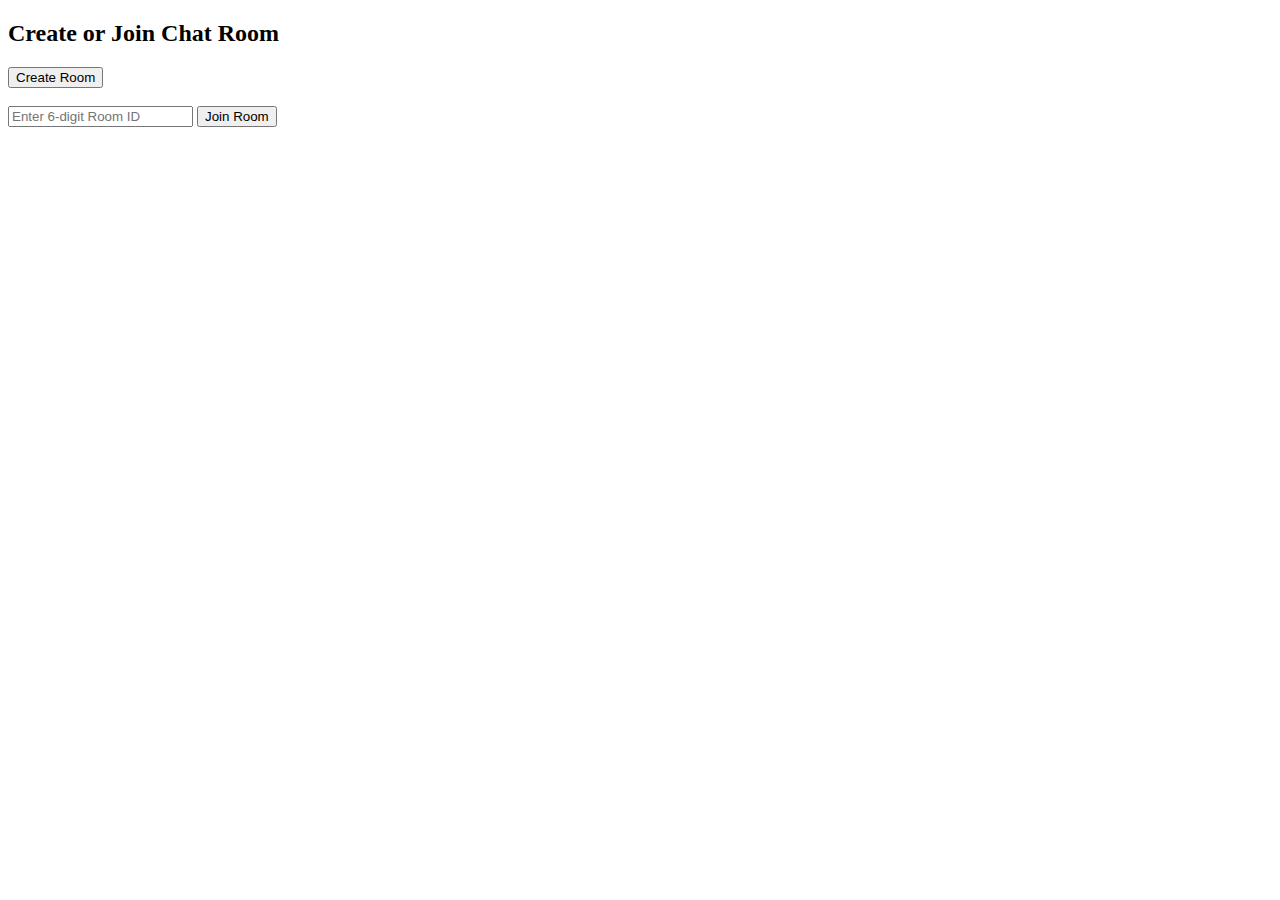
<file: static/index.html>
<!DOCTYPE html>
<html>
<head>
  <title>Create or Join Room</title>
</head>
<body>

<h2>Create or Join Chat Room</h2>

<button onclick="createRoom()">Create Room</button>

<br><br>

<input id="roomId" placeholder="Enter 6-digit Room ID" />
<button onclick="joinRoom()">Join Room</button>

<script>
function createRoom() {
  fetch("/create-room")
    .then(res => res.json())
    .then(data => {
      window.location.href = `/static/room.html?room=${data.room_id}`;
    })
    .catch(err => console.log("Create room error:", err));
}

function joinRoom() {
  const roomId = document.getElementById("roomId").value.trim();
  if (roomId.length !== 6) {
    alert("Invalid room ID");
    return;
  }
  window.location.href = `/static/room.html?room=${roomId}`;
}
</script>

</body>
</html>
</file>
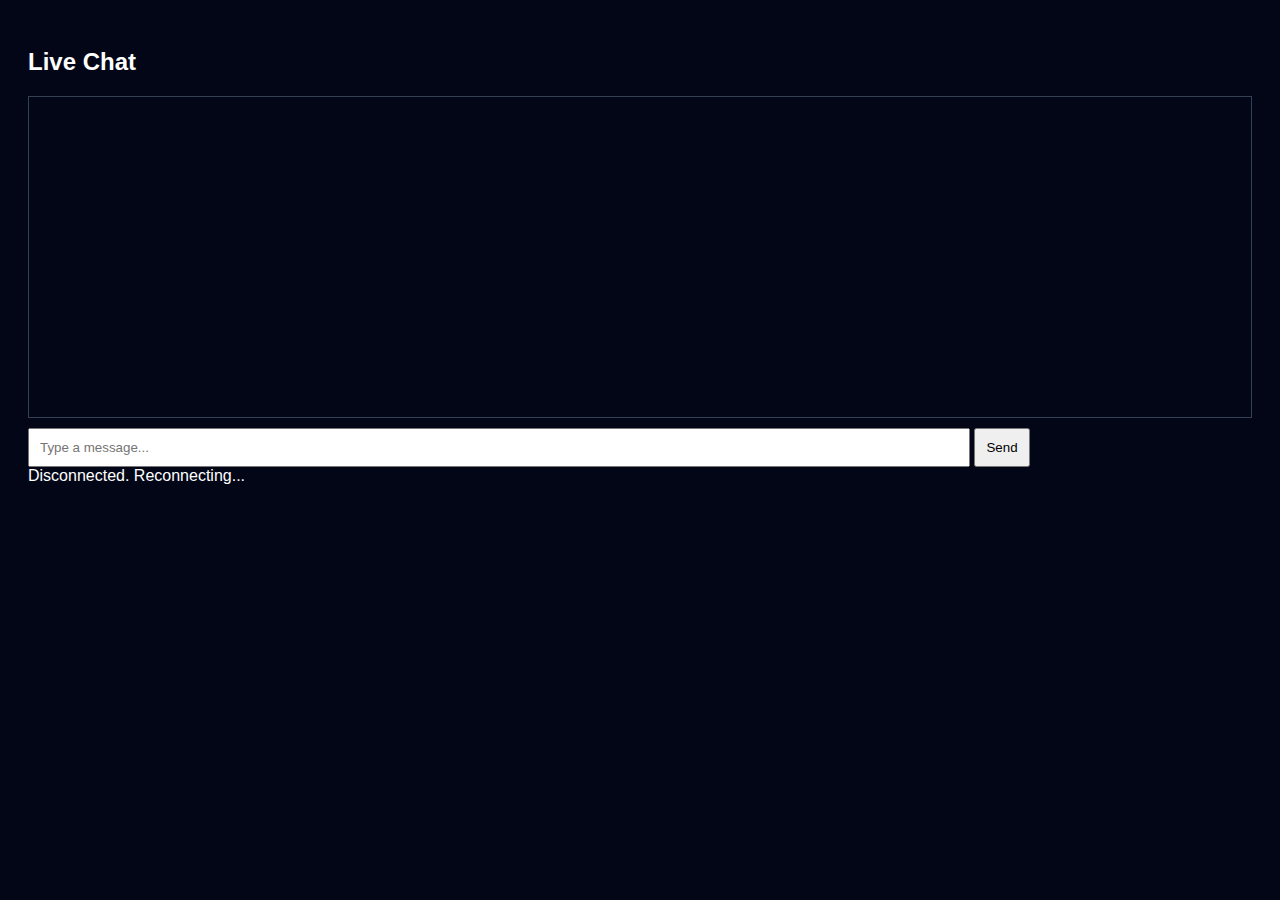
<file: static/chat.html>
<!DOCTYPE html>
<html>
<head>
  <title>Chat</title>
  <style>
    body {
      background: #020617;
      color: white;
      font-family: sans-serif;
      padding: 20px;
    }
    #messages {
      height: 300px;
      border: 1px solid #334155;
      padding: 10px;
      overflow-y: auto;
      margin-bottom: 10px;
    }
    input {
      width: 75%;
      padding: 10px;
    }
    button {
      padding: 10px;
    }
    .me {
      color: #38bdf8;
    }
    .other {
      color: #22c55e;
    }
  </style>
</head>
<body>

<h2>Live Chat</h2>

<div id="messages"></div>

<input id="msg" placeholder="Type a message..." />
<button onclick="sendMessage()">Send</button>

<div id="status">Connecting...</div>

<script>
let socket;

function connect() {
  socket = new WebSocket("ws://127.0.0.1:8000/ws/chat");

  socket.onopen = () => {
    setStatus("Connected");
  };

  socket.onmessage = (event) => {
    addMessage(event.data, "other");
  };

  socket.onerror = () => {
    setStatus("Error");
  };

  socket.onclose = () => {
    setStatus("Disconnected. Reconnecting...");
    setTimeout(connect, 2000);
  };
}

function sendMessage() {
  const input = document.getElementById("msg");
  const message = input.value.trim();

  if (!message) return;

  if (socket.readyState !== WebSocket.OPEN) {
    alert("WebSocket not connected");
    return;
  }

  socket.send(message);
  addMessage(message, "me");
  input.value = "";
}

function addMessage(text, cls) {
  const div = document.createElement("div");
  div.className = cls;
  div.innerText = text;
  document.getElementById("messages").appendChild(div);
  div.scrollIntoView();
}

function setStatus(text) {
  document.getElementById("status").innerText = text;
}

connect();
</script>

</body>
</html>
</file>
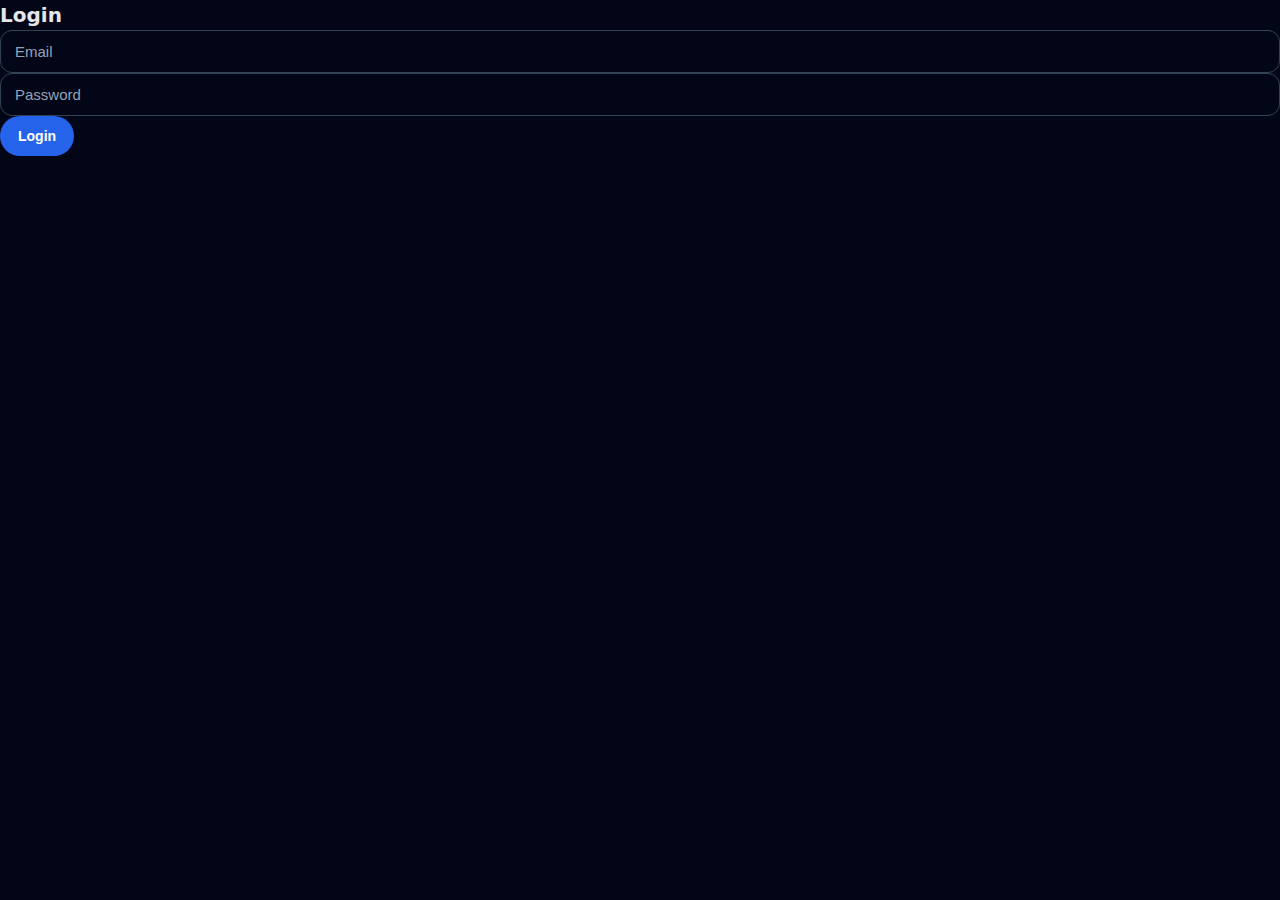
<file: static/login.html>
<!DOCTYPE html>
<html>
<head>
  <meta charset="UTF-8">
  <title>Wire · Login</title>
  <link rel="stylesheet" href="/static/css/theme.css">
</head>
<body>

<h2>Login</h2>

<input id="email" type="email" placeholder="Email" />
<input id="password" type="password" placeholder="Password" />
<button onclick="login()">Login</button>

<script>
async function login() {
  const emailInput = document.getElementById("email");
  const passwordInput = document.getElementById("password");

  const email = emailInput.value.trim();
  const password = passwordInput.value.trim();

  if (!email || !password) {
    alert("Email and password required");
    return;
  }

  try {
    const res = await fetch("/auth/login", {
      method: "POST",
      headers: { "Content-Type": "application/json" },
      body: JSON.stringify({ email, password })
    });

    if (!res.ok) {
      const err = await res.json().catch(() => ({}));
      alert(err.detail || "Invalid credentials");
      return;
    }

    const data = await res.json();

    // ✅ single source of truth
    localStorage.setItem("access_token", data.access_token);

    // ✅ hard redirect to reset state
    window.location.replace("/home");

  } catch (err) {
    alert("Network error. Please try again.");
  }
}
</script>

</body>
</html>
</file>
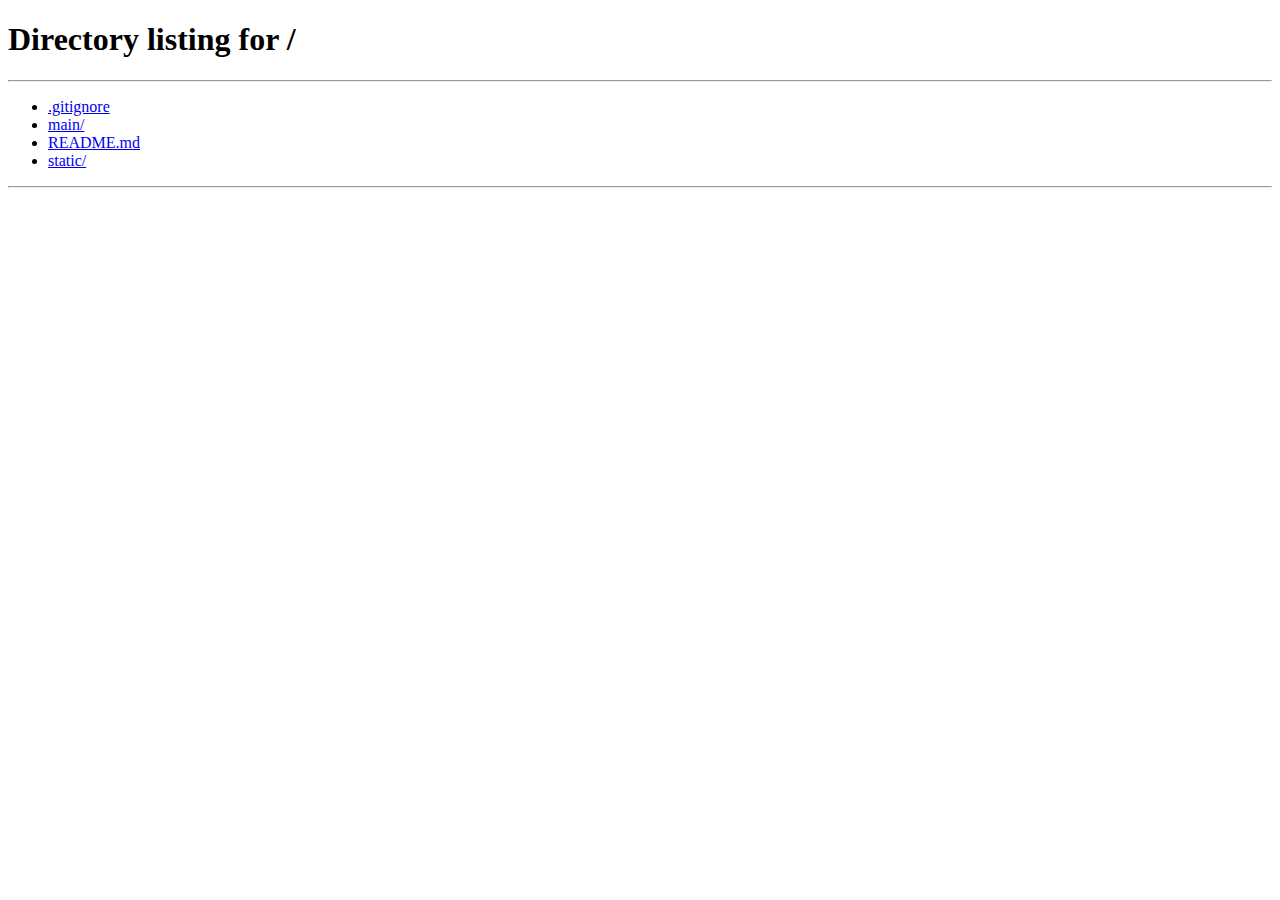
<file: static/room.html>
<!DOCTYPE html>
<html>
<head>
  <title>Wire · Room</title>
  <style>
    * {
      box-sizing: border-box;
    }

    body {
      margin: 0;
      background:#020617;
      color:white;
      font-family: system-ui, -apple-system, BlinkMacSystemFont, sans-serif;
      display:flex;
      flex-direction:column;
      height:100vh;
    }

    /* Header */
    header {
      padding:15px 20px;
      background:#020617;
      border-bottom:1px solid #334155;
      display:flex;
      justify-content:space-between;
      align-items:center;
    }

    header h2 {
      margin:0;
      font-size:18px;
      font-weight:600;
    }

    #status {
      font-size:12px;
      color:#94a3b8;
    }

    /* Messages */
    #messages {
      flex:1;
      padding:15px;
      overflow-y:auto;
      display:flex;
      flex-direction:column;
      gap:12px;
      background:linear-gradient(#020617, #020617);
    }

    .row {
      display:flex;
      gap:10px;
      max-width:85%;
    }

    .row.me {
      align-self:flex-end;
      justify-content:flex-end;
    }

    .row.other {
      align-self:flex-start;
    }

    .avatar {
      width:38px;
      height:38px;
      border-radius:50%;
      background:#334155;
      display:flex;
      align-items:center;
      justify-content:center;
      font-weight:600;
      font-size:14px;
      flex-shrink:0;
    }

    .bubble {
      padding:10px 14px;
      border-radius:12px;
      line-height:1.4;
      word-break:break-word;
    }

    .bubble.me {
      background:#2563eb;
      border-bottom-right-radius:4px;
    }

    .bubble.other {
      background:#1e293b;
      border-bottom-left-radius:4px;
    }

    .username {
      font-size:12px;
      opacity:0.7;
      margin-bottom:4px;
    }

    .system {
      align-self:center;
      font-size:12px;
      color:#94a3b8;
      background:#020617;
      padding:6px 12px;
      border-radius:999px;
      border:1px solid #334155;
    }

    /* Input */
    footer {
      display:flex;
      gap:10px;
      padding:12px;
      border-top:1px solid #334155;
      background:#020617;
    }

    footer input {
      flex:1;
      padding:12px;
      border-radius:999px;
      border:none;
      outline:none;
      background:#020617;
      color:white;
      border:1px solid #334155;
    }

    footer button {
      padding:12px 18px;
      border-radius:999px;
      border:none;
      cursor:pointer;
      background:#2563eb;
      color:white;
      font-weight:600;
    }

    footer button:disabled {
      background:#334155;
      cursor:not-allowed;
    }
  </style>
</head>
<body>

<header>
  <h2 id="title"></h2>
  <div id="status">Connecting...</div>
</header>

<div id="messages"></div>

<footer>
  <input id="msg" placeholder="Type a message…" autocomplete="off" />
  <button id="sendBtn" onclick="sendMessage()" disabled>Send</button>
</footer>

<script>
const params = new URLSearchParams(window.location.search);
const roomId = params.get("room");
const username = params.get("username");

if (!roomId || !username) {
  alert("Room or username missing");
  window.location.href = "/";
}

document.getElementById("title").innerText = `Room ${roomId}`;

const messagesEl = document.getElementById("messages");
const inputEl = document.getElementById("msg");
const sendBtn = document.getElementById("sendBtn");

let socket;

inputEl.focus();

inputEl.addEventListener("input", () => {
  sendBtn.disabled = !inputEl.value.trim();
});

inputEl.addEventListener("keydown", (e) => {
  if (e.key === "Enter") sendMessage();
});

function connect() {
  socket = new WebSocket(
    `ws://127.0.0.1:8000/ws/${roomId}?username=${encodeURIComponent(username)}`
  );

  socket.onopen = () => setStatus("Connected");

  socket.onmessage = (e) => {
    if (e.data.startsWith("__SYSTEM__")) {
      addSystem(e.data.replace("__SYSTEM__:", ""));
      return;
    }

    const [sender, ...rest] = e.data.split(":");
    const message = rest.join(":").trim();

    if (sender === username) {
      addMe(message);
    } else {
      addOther(sender, message);
    }
  };

  socket.onclose = () => setStatus("Disconnected");
}

function sendMessage() {
  const text = inputEl.value.trim();
  if (!text || socket.readyState !== WebSocket.OPEN) return;

  socket.send(text);
  addMe(text);
  inputEl.value = "";
  sendBtn.disabled = true;
}

function addMe(text) {
  const row = document.createElement("div");
  row.className = "row me";

  const bubble = document.createElement("div");
  bubble.className = "bubble me";
  bubble.innerText = text;

  row.appendChild(bubble);
  messagesEl.appendChild(row);
  scrollBottom();
}

function addOther(sender, text) {
  const row = document.createElement("div");
  row.className = "row other";

  const avatar = document.createElement("div");
  avatar.className = "avatar";
  avatar.innerText = sender[0].toUpperCase();

  const bubble = document.createElement("div");
  bubble.className = "bubble other";

  const name = document.createElement("div");
  name.className = "username";
  name.innerText = sender;

  const msg = document.createElement("div");
  msg.innerText = text;

  bubble.appendChild(name);
  bubble.appendChild(msg);

  row.appendChild(avatar);
  row.appendChild(bubble);

  messagesEl.appendChild(row);
  scrollBottom();
}

function addSystem(text) {
  const div = document.createElement("div");
  div.className = "system";
  div.innerText = text;
  messagesEl.appendChild(div);
  scrollBottom();
}

function setStatus(text) {
  document.getElementById("status").innerText = text;
}

function scrollBottom() {
  messagesEl.scrollTop = messagesEl.scrollHeight;
}

connect();
</script>

</body>
</html>
</file>
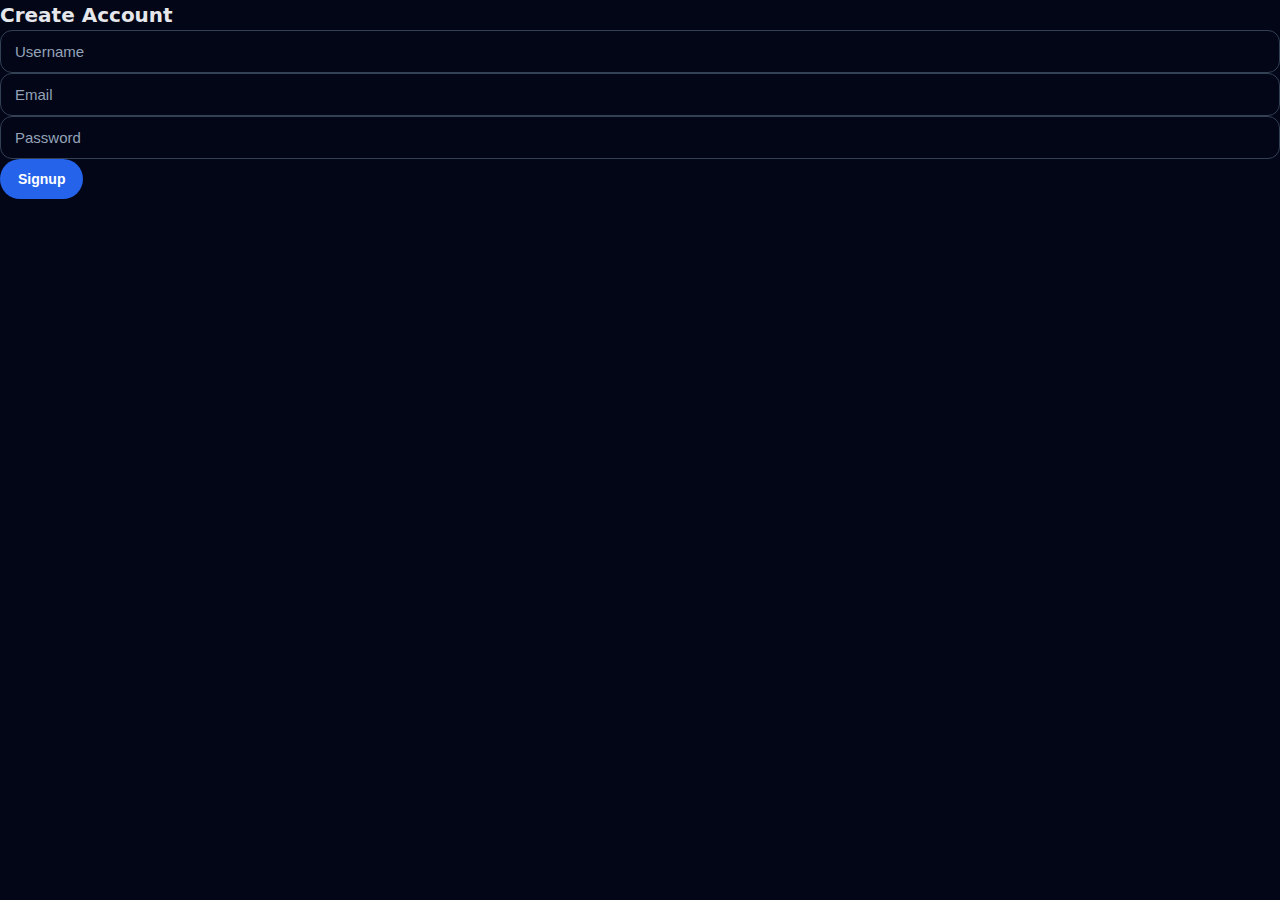
<file: static/signup.html>
<!DOCTYPE html>
<html>
<head>
  <title>Signup</title>
     <link rel="stylesheet" href="/static/css/theme.css">
</head>
<body>
  <h2>Create Account</h2>

  <input id="username" placeholder="Username"><br>
  <input id="email" placeholder="Email"><br>
  <input id="password" type="password" placeholder="Password"><br>

  <button onclick="signup()">Signup</button>

  <script>
  async function signup() {
    const res = await fetch("/auth/signup", {
      method: "POST",
      headers: { "Content-Type": "application/json" },
      body: JSON.stringify({
        username: username.value,
        email: email.value,
        password: password.value
      })
    });

    // ❌ Signup failed
    if (!res.ok) {
      const err = await res.json();
      alert(err.detail || "Signup failed");
      return;
    }

    // ✅ Signup successful
    alert("Account created successfully. Please login.");
    window.location.href = "/login";   // 🔁 REDIRECT
  }
</script>
</body>
</html>
</file>
<file: static/css/theme.css>
/* ========== CSS RESET ========== */
* {
  box-sizing: border-box;
  margin: 0;
  padding: 0;
}

/* ========== ROOT VARIABLES ========== */
:root {
  --bg: #020617;
  --panel: #020617;
  --border: #1e293b;
  --border-soft: #334155;
  --text: #e5e7eb;
  --muted: #94a3b8;
  --accent: #2563eb;
  --accent-hover: #1d4ed8;
}

/* ========== GLOBAL ========== */
html, body {
  height: 100%;
}

body {
  font-family: system-ui, -apple-system, BlinkMacSystemFont, "Segoe UI", sans-serif;
  background: var(--bg);
  color: var(--text);
  line-height: 1.5;
  -webkit-font-smoothing: antialiased;
}

/* ========== LAYOUT HELPERS ========== */
.container {
  max-width: 640px;
  margin: 0 auto;
  padding: 16px;
}

/* ========== TYPOGRAPHY ========== */
h1 {
  font-size: 24px;
  font-weight: 800;
}

h2 {
  font-size: 20px;
  font-weight: 700;
}

p {
  font-size: 14px;
  color: var(--muted);
}

/* ========== INPUTS (MOBILE FRIENDLY) ========== */
input,
textarea {
  width: 100%;
  padding: 12px 14px;
  background: transparent;
  color: var(--text);
  border: 1px solid var(--border-soft);
  border-radius: 12px;
  font-size: 15px;
  outline: none;
  transition: border .15s ease, box-shadow .15s ease;
}

input::placeholder,
textarea::placeholder {
  color: var(--muted);
}

input:focus,
textarea:focus {
  border-color: var(--accent);
  box-shadow: 0 0 0 3px rgba(37,99,235,.2);
}

/* ========== BUTTONS (THUMB FRIENDLY) ========== */
button {
  display: inline-flex;
  align-items: center;
  justify-content: center;
  gap: 6px;

  background: var(--accent);
  color: white;
  border: none;
  padding: 12px 18px;
  border-radius: 999px;

  font-size: 14px;
  font-weight: 700;
  cursor: pointer;

  transition: background .15s ease, transform .08s ease;
}

button:hover {
  background: var(--accent-hover);
}

button:active {
  transform: scale(.97);
}

button:disabled {
  background: #475569;
  cursor: not-allowed;
  transform: none;
}

/* Secondary button */
button.secondary {
  background: transparent;
  color: var(--text);
  border: 1px solid var(--border-soft);
}

button.secondary:hover {
  background: rgba(148,163,184,0.08);
}

/* ========== LINKS ========== */
a {
  color: #60a5fa;
  text-decoration: none;
}

a:hover {
  text-decoration: underline;
}

/* ========== CARDS / PANELS ========== */
.card {
  background: var(--panel);
  border: 1px solid var(--border);
  border-radius: 16px;
  padding: 20px;
}

/* ========== LIST ITEMS (USERS / POSTS) ========== */
.list-item {
  display: flex;
  align-items: center;
  justify-content: space-between;
  gap: 12px;
  padding: 14px 6px;
  border-bottom: 1px solid var(--border);
}

.list-item:last-child {
  border-bottom: none;
}

/* ========== AVATAR ========== */
.avatar {
  width: 42px;
  height: 42px;
  border-radius: 50%;
  background: linear-gradient(135deg, #2563eb, #3b82f6);
  display: flex;
  align-items: center;
  justify-content: center;
  font-weight: 800;
  color: white;
  flex-shrink: 0;
}

/* ========== TOP BAR (MOBILE) ========== */
.topbar {
  position: sticky;
  top: 0;
  z-index: 10;

  display: flex;
  align-items: center;
  justify-content: space-between;

  padding: 12px 16px;
  background: rgba(2,6,23,.9);
  backdrop-filter: blur(8px);
  border-bottom: 1px solid var(--border);
}

/* ========== EMPTY STATES ========== */
.empty {
  padding: 40px 20px;
  text-align: center;
  color: var(--muted);
  font-size: 14px;
}

/* ========== DESKTOP ENHANCEMENTS ========== */
@media (min-width: 768px) {
  body {
    font-size: 15px;
  }

  h1 {
    font-size: 28px;
  }

  .container {
    padding: 24px;
  }
}
</file>
